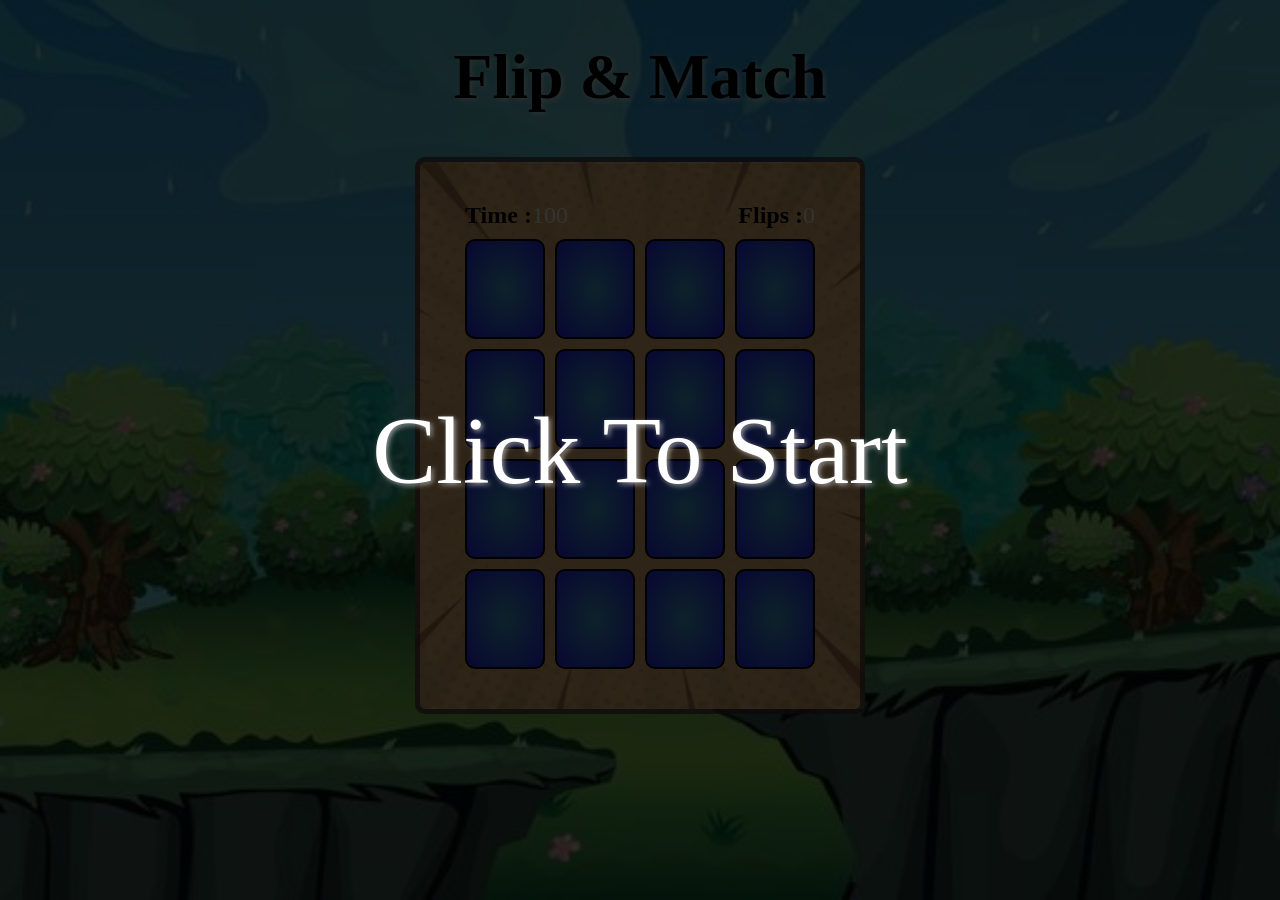
<file: flip game/index.html>
<!DOCTYPE html>
<html lang="en">
<head>
    <meta charset="UTF-8">
    <meta name="viewport" content="width=device-width, initial-scale=1.0">
    <title>Game</title>
    <link rel="stylesheet" href="style.css">
</head>
<body>
    <h1 class="title">Flip & Match</h1>
    <div id="start" class="overlay-text visible"><div class="txt">Click To Start</div></div>
    <div id="game-over" class="overlay-text visible">
        GAME OVER💀!!!
        <span id="startme" class="sub-text">Click To Restart</span>
    </div>

    <div id="victory" class="overlay-text visible">
        VICTORY...👑!
        <span id="startme2" class="sub-text">Click To Restart</span>
    </div>

    <div class="container">
        <div class="info">
            <div class="info1">
                Time :<span id="time-rem" style="color:white; font-weight: 500;">100</span>
            </div>
            <div class="info1">
                Flips  :<span id="flips-count" style="color:white; font-weight: 500;">0</span>
            </div>
        </div>

        <div class="card" id="flipme">
            <div class="frontside face">
               
            </div>
            <div class="backside face">
                <img class="dragon image" src="requirements/dragon.jpg">
            </div>
        </div>
        <div class="card" id="flipme">
            <div class="frontside face">
               
            </div>
            <div class="backside face">
                <img class="dragon image" src="requirements/dwarf.jpg">
            </div>
        </div>

        <div class="card" id="flipme">
            <div class="frontside face">
               
            </div>
            <div class="backside face">
                <img class="dragon image" src="requirements/hat.jpg">
            </div>
        </div>

        <div class="card" id="flipme">
            <div class="frontside face">
               
            </div>
            <div class="backside face">
                <img class="girl image" src="requirements/girl.jpg">
            </div>
        </div>

        <div class="card" id="flipme">
            <div class="frontside face">
               
            </div>
            <div class="backside face">
                <img class="boat image" src="requirements/boat.jpg">
            </div>
        </div>
        <div class="card" id="flipme">

            <div class="frontside face">
               
            </div>
            <div class="backside face">
                <img class="dragon image" src="requirements/hat.jpg">
            </div>
        </div>
        <div class="card" id="flipme">
            <div class="frontside face">
               
            </div>
            <div class="backside face">
                <img class="boat image" src="requirements/boat.jpg">
            </div>
        </div>
        <div class="card" id="flipme">
            <div class="frontside face">
               
            </div>
            <div class="backside face">
                <img class="dragon image" src="requirements/girl.jpg">
            </div>
        </div>

        <div class="card" id="flipme">
            <div class="frontside face">
               
            </div>
            <div class="backside face">
                <img class="dragon image" src="requirements/pumpkin.jpg">
            </div>
        </div>
        <div class="card" id="flipme">
            <div class="frontside face">
               
            </div>
            <div class="backside face">
                <img class="dragon image" src="requirements/dragon.jpg">
            </div>
        </div>
        <div class="card" id="flipme">
            <div class="frontside face">
               
            </div>
            <div class="backside face">
                <img class="dragon image" src="requirements/pumpkin.jpg">
            </div>
        </div>
        <div class="card" id="flipme">
            <div class="frontside face">
               
            </div>
            <div class="backside face">
                <img class="dragon image" src="requirements/flower.jpg">
            </div>
        </div>

        <div class="card" id="flipme">
            <div class="frontside face">
               
            </div>
            <div class="backside face">
                <img class="dragon image" src="requirements/flower.jpg">
            </div>
        </div>
        <div class="card" id="flipme">
            <div class="frontside face">
               
            </div>
            <div class="backside face">
                <img class="dragon image" src="requirements/sun.jpg">
            </div>
        </div>
        <div class="card" id="flipme">
            <div class="frontside face">
               
            </div>
            <div class="backside face">
                <img class="dragon image" src="requirements/dwarf.jpg">
            </div>
        </div>
        <div class="card" id="flipme">
           
            <div class="frontside face">
               
            </div>
            <div class="backside face">
                <img class="dragon image" src="requirements/sun.jpg">
            </div>
        </div>
    </div>
    <script src="script.js"></script>
</body>
</html>
</file>
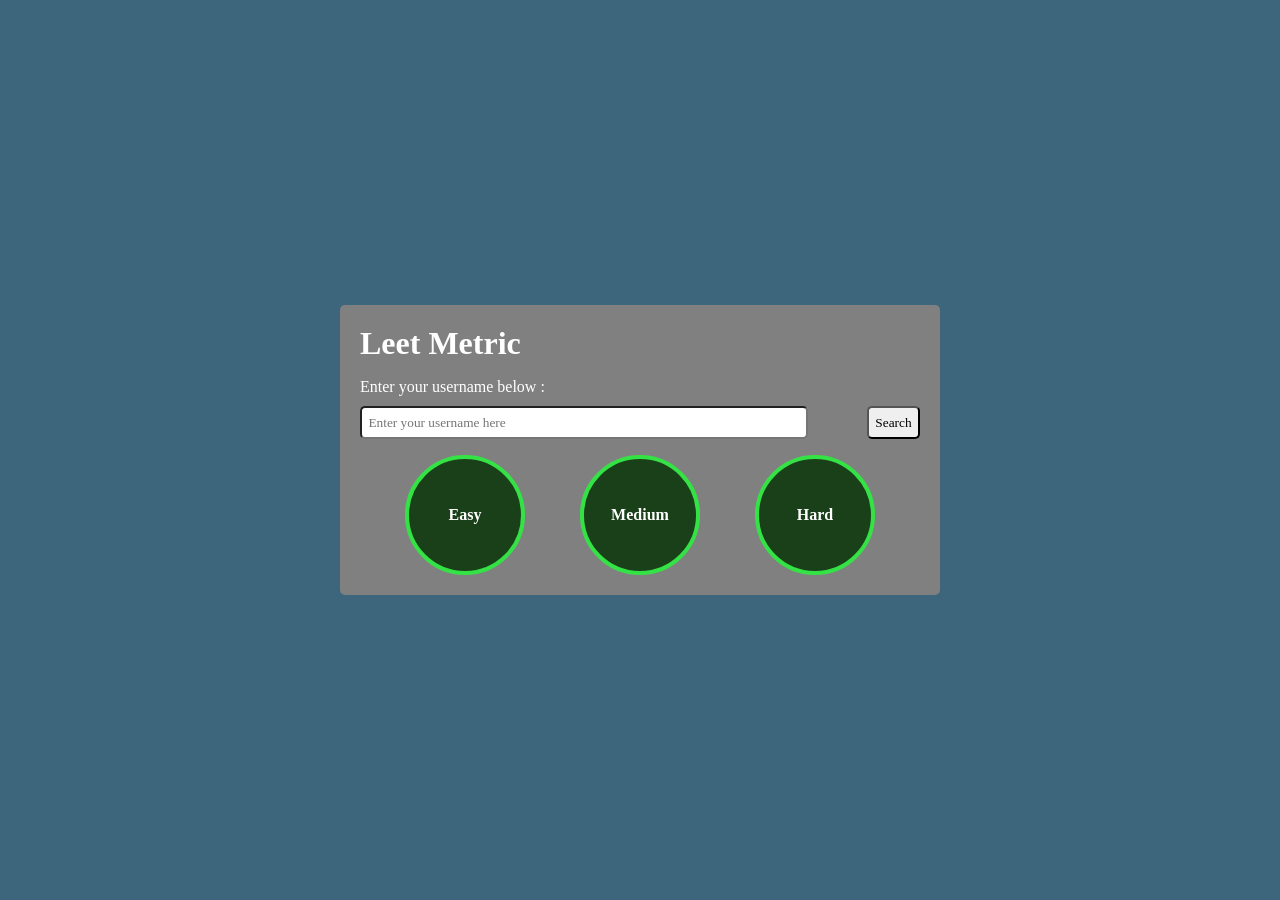
<file: JavaScript proj/index.html>
<!DOCTYPE html>
<html lang="en">
<head>
    <meta charset="UTF-8">
    <meta name="viewport" content="width=device-width, initial-scale=1.0">
    <link rel="stylesheet" href="style.css">
    <title>LeetMetric</title>
</head>
<body>
    <div class="container">

        <h1 class="heading">Leet Metric</h1>

        <div class="user">
            <p>Enter your username below : </p>
            <div class="user-input-container">
                <input type="text" placeholder="Enter your username here" id="user-input">
                <button id="search-button">Search</button>
            </div>
        </div>

        <div class="stats-container">

            <div class="progress">
                <div class="progress-item ">
                    <div class="easy-progress circle">
                        <span id="easy-label"></span>
                        Easy
                    </div>
                </div>
                <div class="progress-item ">
                    <div class="medium-progress circle">
                        <span id="medium-label"></span>
                        Medium
                    </div>
                </div>
                <div class="progress-item ">
                    <div class="hard-progress circle">
                        <span id="hard-label"></span>
                        Hard
                    </div>
                </div>
            </div>

            <div class="stats-card">
                <!--directly populate here form JavaScript code -->
            </div>


        </div>

    </div>
</body>
<script src="script.js"></script>
</html>
</file>
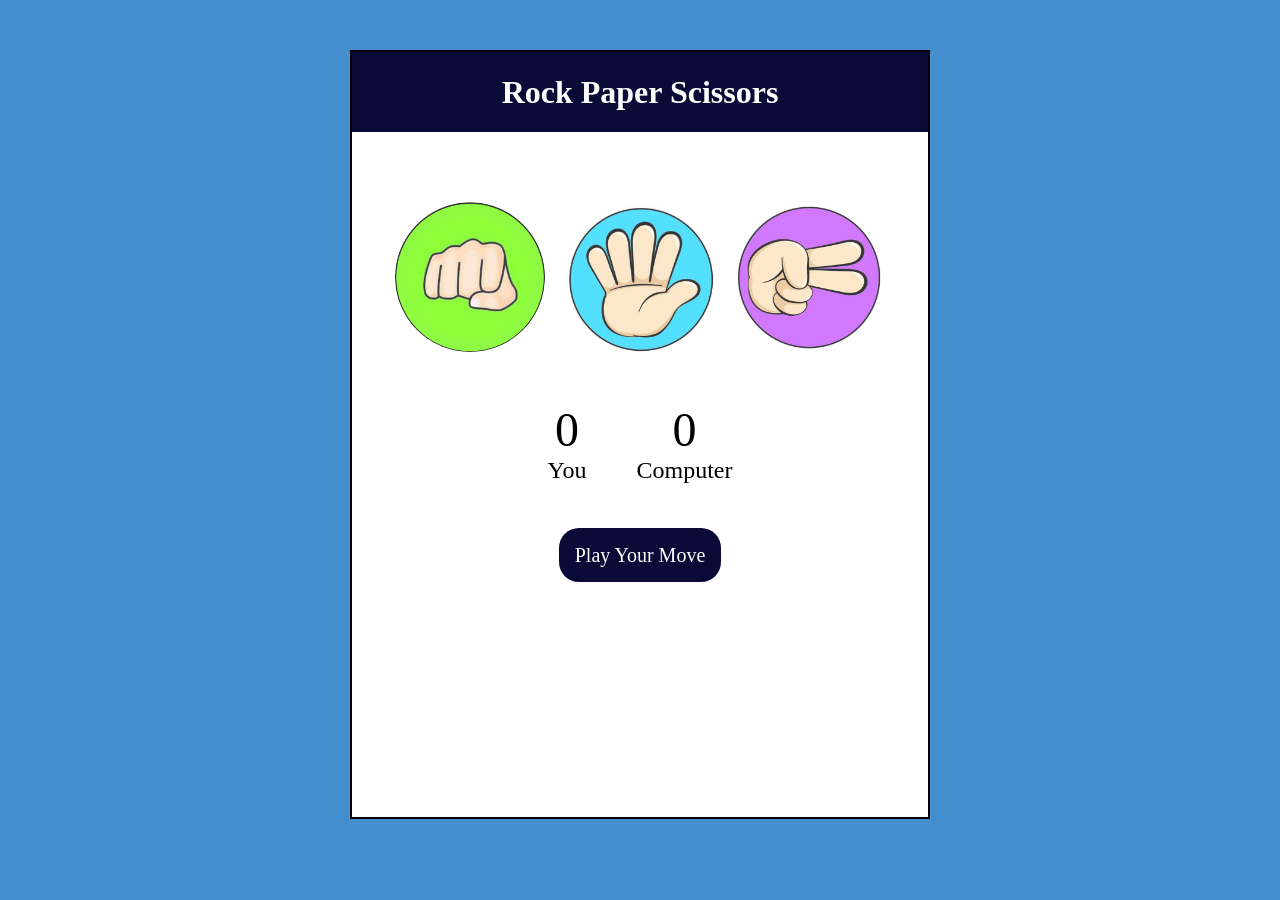
<file: rockpaperscissor/index.html>
<!DOCTYPE html>
<html lang="en">

<head>
    <meta charset="UTF-8">
    <meta name="viewport" content="width=device-width, initial-scale=1.0">
    <title>Rock Paper Scissors</title>
    <link rel="stylesheet" href="style.css">
</head>

<body>
    <div class="box">
        <h1>Rock Paper Scissors</h1>
        <div class="choices">
            <div class="choice" id="rock">
                <img src="1.png">
            </div>
            <div class="choice" id="paper">
                <img src="2.jpg">
            </div>
            <div class="choice" id="scissors">
                <img src="3.jpg">
            </div>
        </div>
        <div class="score-board">
            <div class="score">
                <p id="user">0</p>
                <p>You</p>
            </div>
            <div class="score">
                <p id="computer">0</p>
                <p>Computer</p>
            </div>
        </div>
        <div class="msg-container">
            <p id="msg">Play Your Move</p>
        </div>
    </div>
</body>

<script src="first.js"></script>

</html>
</file>
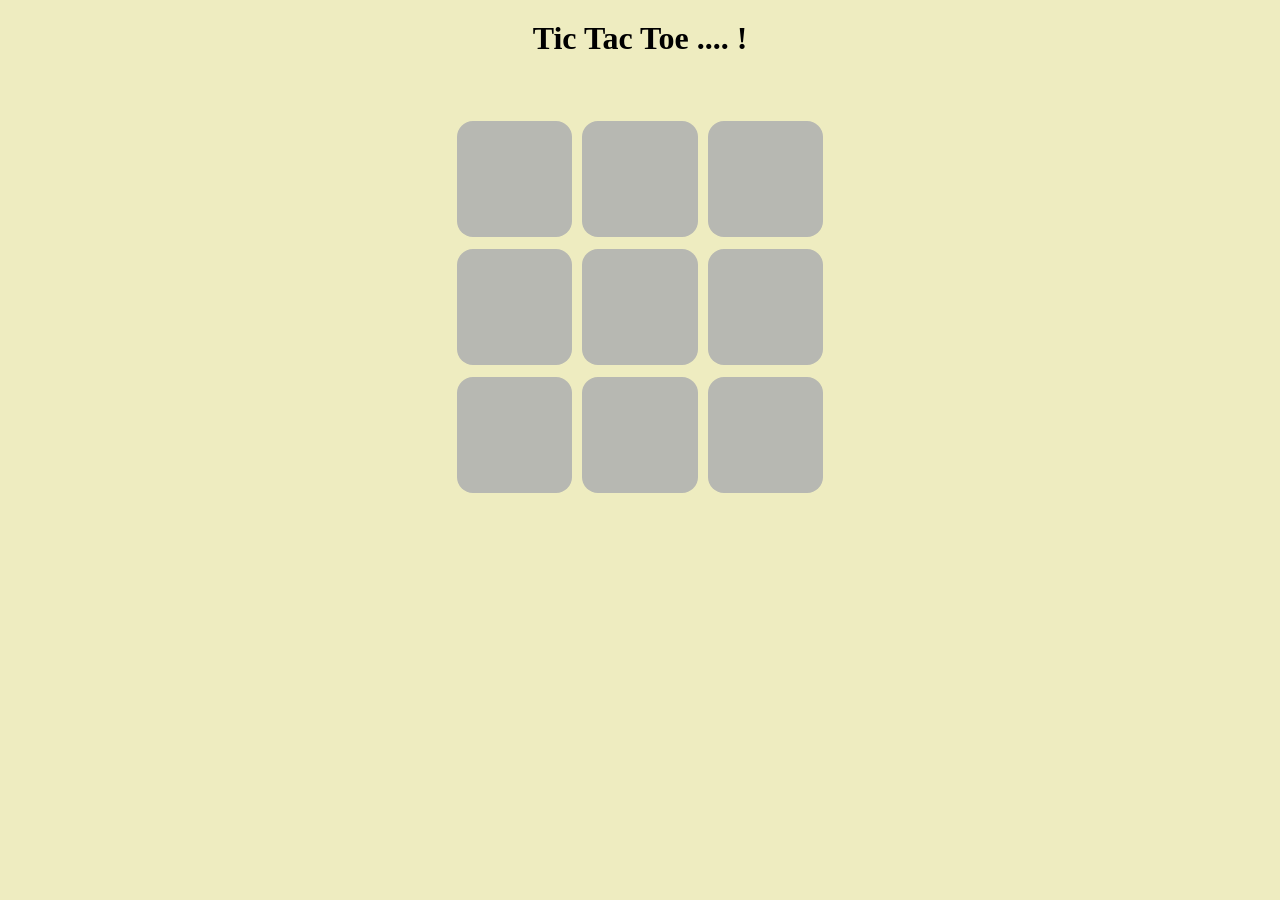
<file: Tic Tac Toe/index.html>
<!DOCTYPE html>
<html lang="en">
<head>
    <meta charset="UTF-8">
    <meta name="viewport" content="width=device-width, initial-scale=1.0">
    <title>Document</title>
    <link rel="stylesheet" href="style.css">
</head>
<body>
    <div class="hiddenhu">
        <div class="message">Winner...!</div>
        <button class="restart" href="index.html">Restart</button>
    </div>
    
    <h1 class="heading"> Tic Tac Toe .... !</h1>
    <div class="container">
        <div class="game">
            <button class="box"></button>
            <button class="box"></button>
            <button class="box"></button>
            <button class="box"></button>
            <button class="box"></button>
            <button class="box"></button>
            <button class="box"></button>
            <button class="box"></button>
            <button class="box"></button>
        </div>
    </div>
    <script src="script.js"></script>
</body>
</html>
</file>
<file: flip game/style.css>
*{
    box-sizing: border-box;
}

html{
    min-height: 100vh;
}
body{
    margin: 0;
    background:url("requirements/background.jpg") no-repeat center center;
    align-items: center;
    display: flex;
    flex-direction: column;
    background-size: cover;
    font-family: 'Times New Roman', Times, serif;
}

.container{
    padding: 40px;
    width: 450px;
    background: url("requirements/image.png") no-repeat center center;
    background-size: cover;
    border-radius: 10px;
    border: 5px solid rgba(62, 45, 45, 0.742);
}

.title{
    margin-top: 40px;
    color: rgb(0, 0, 0);
    text-shadow:2px 2px 5px rgba(255, 255, 255, 0.7);
    text-align: center;
    font-size: 4rem;
    font-family:Georgia, 'Times New Roman', Times, serif;
    font-weight: 700;
}

.overlay-text{
    display: none;
    position: fixed;
    top: 0;
    bottom: 0;
    left: 0;
    right: 0;
    justify-content: center;
    align-items: center;
    z-index: 100;
    display: flex;
    color:white;
    text-shadow:2px 2px 5px rgba(181, 177, 177, 0.8);
    cursor: pointer;
    transition:transform 0.6s;
}
.txt{
    color: white;
    transition:transform 0.6s;
}
.txt:hover{
    color: green;
    text-decoration: underline;
}




.overlay-text.visible{
    display: flex;
    flex-direction: column;
    animation: overlay-grow 500ms forwards;
}





.sub-text{
    font-size: .3em;
    padding: 8px;
    border-radius: 10px;
    margin-top: 10px;
    background:radial-gradient(rgb(113, 201, 248),rgb(48, 48, 112));
    border:2px solid rgb(40, 32, 70);
    transition: transform 0.3s ease;
}

.sub-text:hover{
    transform: scale(1.2);
    background:radial-gradient(rgb(129, 211, 255),rgb(65, 65, 138));
}
@keyframes overlay-grow{
    from{
        background-color:rgba(0,0,0,0);
        font-size:0;
    }
    to{
        background-color:rgba(0,0,0,.8);
        font-size: 6em;
    }
}
#victory{
    visibility: hidden;
    
}
#game-over{
    visibility: hidden;
}


.info{
    color: rgb(0, 0, 0);
    font-weight: 800;
    font-size: 1.5rem;
    grid-column: 1/-1;
    display: flex;
    justify-content: space-between;
    
}


.container{
    
    display: grid;
    grid-template-columns: repeat(4,auto);
    grid-gap: 10px;
    justify-content: center;
}

.card{
    position: relative;
    height: 100px;
    width: 80px;
    transform-style:preserve-3d;
    transition:transform 0.6s;
    cursor: pointer;
    overflow: hidden;
    
    
}
.card.flipped{
    transform:rotateY(180deg);
}


.backside, .frontside{
    position: absolute;
    height: 100%;
    width: 100%;
    display: flex;
    justify-content: center;
    align-items: center;
    backface-visibility: hidden;

    border-radius: 10px;
}
.image{
    height: 100%;
    width: 100%;
    object-fit: cover;
    overflow: hidden;
}

.frontside{
    border: 2px solid black;
    background: radial-gradient(rgb(67, 169, 209),rgb(39, 39, 248));
}


.backside{
    background-color: rgb(69, 220, 102);
    border:2px solid black;
    transform: rotateY(180deg);
    overflow: hidden;

}



.flipped{
    transform: rotateY(180deg);
}
.card.flipped .frontside{
    backface-visibility: hidden;
}
.card.flipped .backside{
    backface-visibility: visible;
}
</file>
<file: JavaScript proj/style.css>
*{
    margin: 0;
    padding: 0;
    box-sizing: border-box;
    font-family: 'Times New Roman', Times, serif;
}

body{
    background-color: rgb(61, 102, 124);
    color: white;
    display: flex;
    justify-content: center;
    align-items: center;
    height: 100vh;    
}

.container{
    display: flex;
    flex-direction: column;
    gap: 1rem;
    background-color: grey;
    padding: 20px;
    border-radius: 5px;
    width: 50%;
    max-width: 600px;
}

h1{
    font-size: 2rem;
}

.user{
    display: flex;
    flex-direction: column;
   
    gap: 10px;
    justify-content: start;
}



.user-input-container{
    display: flex;
    justify-content: space-between;

}
#user-input{
    width: 80%;
    padding: 0.4rem;
    border-radius: 5px;
}

#search-button{
    padding: 0.4rem;
    border-radius: 5px;
}

/* .stats-container{
    display: none;
} */
.circle{
    height: 120px;
    width: 120px;
    font-size: 1rem;
    color: white;
    font-weight: 700;
    border-radius: 50%;
    border: 4px solid rgb(53, 226, 70);
    position: relative;
    display: flex;
    align-items: center;
    justify-content: center;
    background: conic-gradient(rgb(53, 226, 70) var(--progress-degree,0%),rgb(25, 64, 25) 0%) ;
    
}
.circle span{
    position: relative;
    z-index: 2;
}

.progress{
    display: flex;
    flex-direction:row;
    justify-content: space-evenly;
    flex-wrap: wrap;
    gap:10px;
  
}
</file>
<file: rockpaperscissor/style.css>
*{
    margin: 0;
    padding: 0;
    text-align: center;

}
body{
    display: flex;
    justify-content: center;
    background-color: rgb(69, 142, 206);
}
.box{
    background-color: white;
    
    width:45%;
    margin-top: 50px;
    height: 85vh;
    border: 2px solid black;
}
h1{
    background-color: rgb(10, 10, 54);
    
    color: white;
    height:5rem;
    text-align: center;
    line-height: 5rem;
 
}

.choices{
    margin-top: 70px;
    display: flex;
    justify-content: center;
    gap: 20px;
}

.choice{
    opacity: 0.8;
    height: 150px;
    width: 150px;
    text-align: center;
    border-radius:50%;
    display: flex;
    justify-content: center;
    align-items: center;

}
.choice:hover{
    opacity: 1;
    cursor: pointer;
}
img{
   
    height: 150px;
    width:150px;
    object-fit: cover;
    border-radius: 50%;
    
}
.score-board{
    margin-top: 50px;
    display: flex;
    justify-content: center;
    gap: 50px;
    align-items: center;
    font-size:1.5rem;
}
#user,#computer{
    font-size: 2em;
}
.msg-container{
    margin-top: 60px;
}
#msg{
    background-color: rgb(10, 10, 54);
    color: white;


    font-size: 20px;
    display: inline;
    padding: 1rem;
    border-radius: 20px;
    

}
</file>
<file: Tic Tac Toe/style.css>
*{
    margin: 0;
    padding: 0;
}

body{
    background-color: rgb(238, 236, 192);
    margin-top: 20px;
    text-align: center;
    display: flex;
    flex-direction: column;
    width: 100%;
    align-items: center;
}
.hiddenhu{
    height: 180px;
    width: 100vh;
    display: none;
}
.message{
    font-size: 40px;
    color: rgb(16, 193, 66);
    font-weight: 600;
    margin-bottom: 20px;
}
.restart{
    height: 30px;
    width:100px;
    border-radius: 5px;
    background-color: rgb(0, 104, 131);
    color: white;
    border: 0px
}
.restart:hover{
    cursor: pointer;
}
.container{
    margin-top: 50px;
    height: 400px;
    width: 400px;
    display: flex;
    flex-wrap: wrap;
    justify-content: center;
    align-items: center;
    gap: 20px;
    
}
.game{
    margin: 2%;
    height: 96%;
    width: 96%;
    display: flex;
    justify-content: center;
    align-items: center;
    flex-wrap: wrap;
}
.box{
    height: 30%;
    width: 30%;
    margin: 5px;
    border: none;
    background-color: rgb(183, 184, 178);
    border-radius: 1rem;
    font-size: 3rem;
    
}
.box:hover{
    cursor: pointer;
}
</file>
